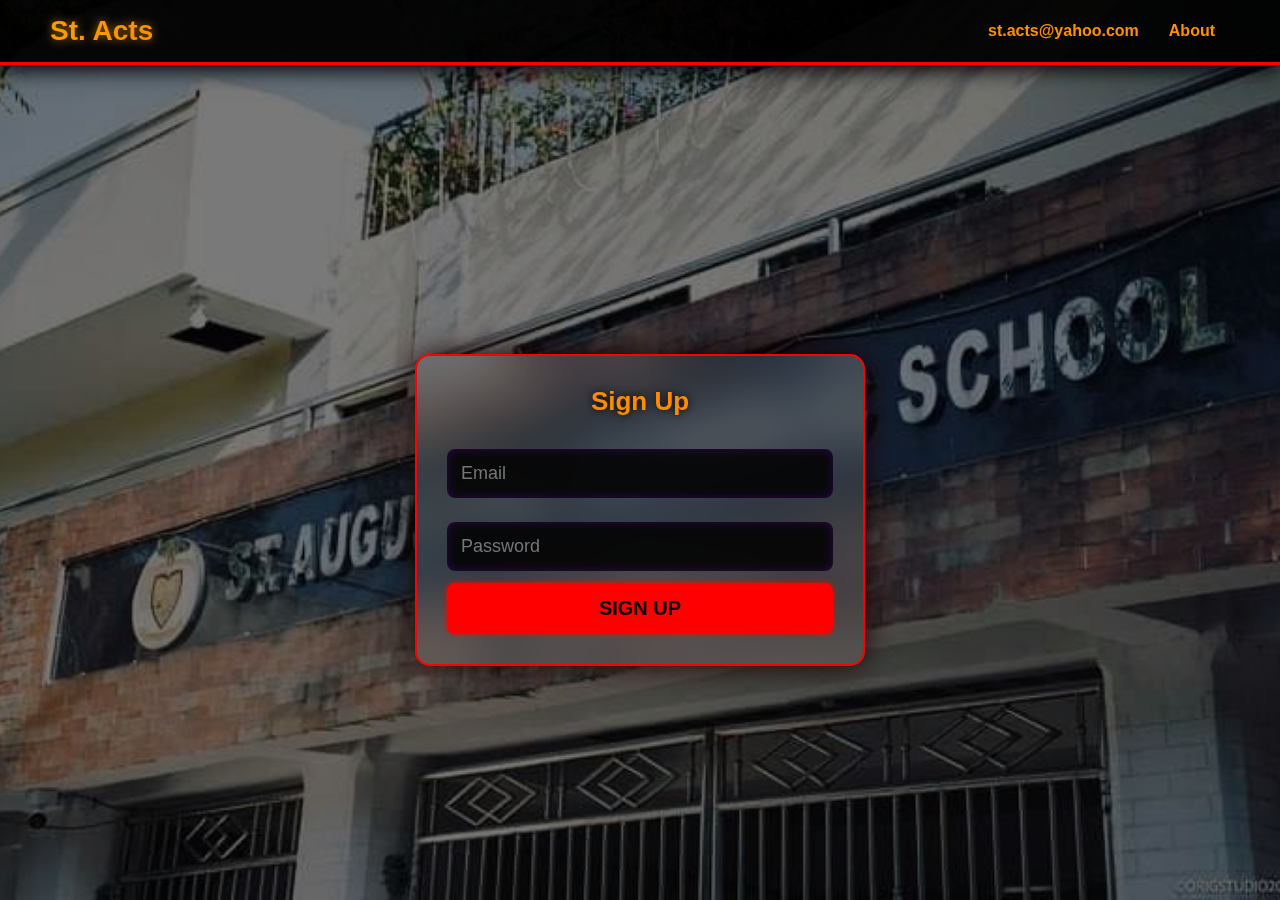
<file: index.html>
<!DOCTYPE html>
<html lang="en">
<head>
    <meta charset="UTF-8">
    <meta name="viewport" content="width=device-width, initial-scale=1.0">
    <title>Sign Up</title>
    <link rel="stylesheet" href="style.css">
</head>
<body>

    <!-- Header with School Name and Navigation -->
  <header>
    <h1 class="school-name">St. Acts</h1>
    <nav>
        <ul>
            <li><a href="mailto:st.acts@yahoo.com">st.acts@yahoo.com</a></li>
            <li><a href="#aboutModal" class="about-button" onclick="openModal()">About</a></li>
        </ul>
    </nav>
</header>

    <!-- About Modal -->
    <div id="aboutModal" class="modal">
        <div class="modal-content">
            <a href="#" class="close" onclick="closeModal()">&times;</a>
            <h2>Brief History of St. Augustine</h2>
<p>
    St. Augustine Catholic School started its humble beginning in the year 1998. It was a response to the call of the parents as to where they would send their children after their pre-school education at Mater Carmeli School - a kindergarten school established by the Carmelite Sisters in the year 1972. The same question was also raised by many parishioners on their need for Catholic education in Dumangas, for by this time, they were sending their children to St. Paul School in Barotac Nuevo or the Sacred Heart School in Zarraga.
</p>
<p>
    Monsignor Ramon A. Pet, the parish priest then, studied the possibility of putting up a school. Together with a group of parents, they formed an association known up to this day as St. Augustine Dumangas Catholic Community Educational Association (SADCCEA). Through their voluntary and committed services, the Dumangas Catholic School Inc. was organized and registered with the Security and Exchange Commission (SEC). Their primary purpose was: "A school that will serve as a venue to educate and form young children and to offer a sound and complete Catholic education. This will promote intellectual and moral development and produce graduates of high moral values, honest in their way of life, and committed to work for the common good."
</p>
<p>
    On June 8, 1998, Msgr. Jose M. Gamboa officiated the Thanksgiving Mass and blessed the two-classroom building. This marked the beginning of St. Augustine Catholic School - a Parochial School.
</p>
<p>
    In his desire to expand the school, Msgr. Pet initially started the High School Department by opening the first year of high school. This was cut short because he was transferred to Barotac Nuevo as Parish Priest. On November 17, 2002, Rev. Fr. Rolando S. Suplido assumed the role of Parish Priest of Dumangas and took leadership of the school. In his desire to cater to the needs of poor but deserving students, a complete high school was then offered. The school became a qualified recipient of the Fund for Assistance to Private Education (FAPE) through the Government Assistance to Students and Teachers for Private Education (GASTPE).
</p>
<p>
    Since then, enrollment increased significantly, prompting the school, with the help of parents, to build additional structures made of light materials (nipa and bamboo), which are still in use today. Rev. Fr. Rolando S. Suplido ended his term as the School Director in November 2008, leaving behind significant contributions for the school's improvement.
</p>
<p>
    In the same year, Rev. Fr. John C. Taclain assumed office as the new school director. During his term, he worked for the improvement of school operations guided by the Manual of Regulations for Parochial Schools (MORPS). He institutionalized the Financial Program of the School and the standardization of salaries. His desire to improve the school's physical aspects was initiated but did not progress due to limited funds. Rev. Fr. John C. Taclain resigned from his post in May 2011 to prioritize his priestly ministry as Parish Priest of St. Augustine.
</p>
<p>
    In due time, the school was put under the supervision of Fr. Ely Rafael D. Fuentes, the school director of St. Julian Academy and Superintendent of the Parochial Schools of Jaro, until the formal appointment of Rev. Fr. Jesus Glofel H. Mana-ay.
</p>
<p>
    On November 1, 2011, Rev. Fr. Jesus Glofel H. Mana-ay assumed office as a full-time School Director.
</p>
        </div>
    </div>

    <!-- Sign-Up Form -->
    <div class="form-container">
        <h2>Sign Up</h2>
        <form action="application.html" method="get">
            <input type="email" name="email" placeholder="Email" required>
            <input type="password" name="password" placeholder="Password" required>
            <button type="submit">Sign Up</button>
        </form>
    </div>

    <script>
        function openModal() {
            document.body.classList.add("modal-open");
        }
        function closeModal() {
            document.body.classList.remove("modal-open");
        }
    </script>

</body>
</file>
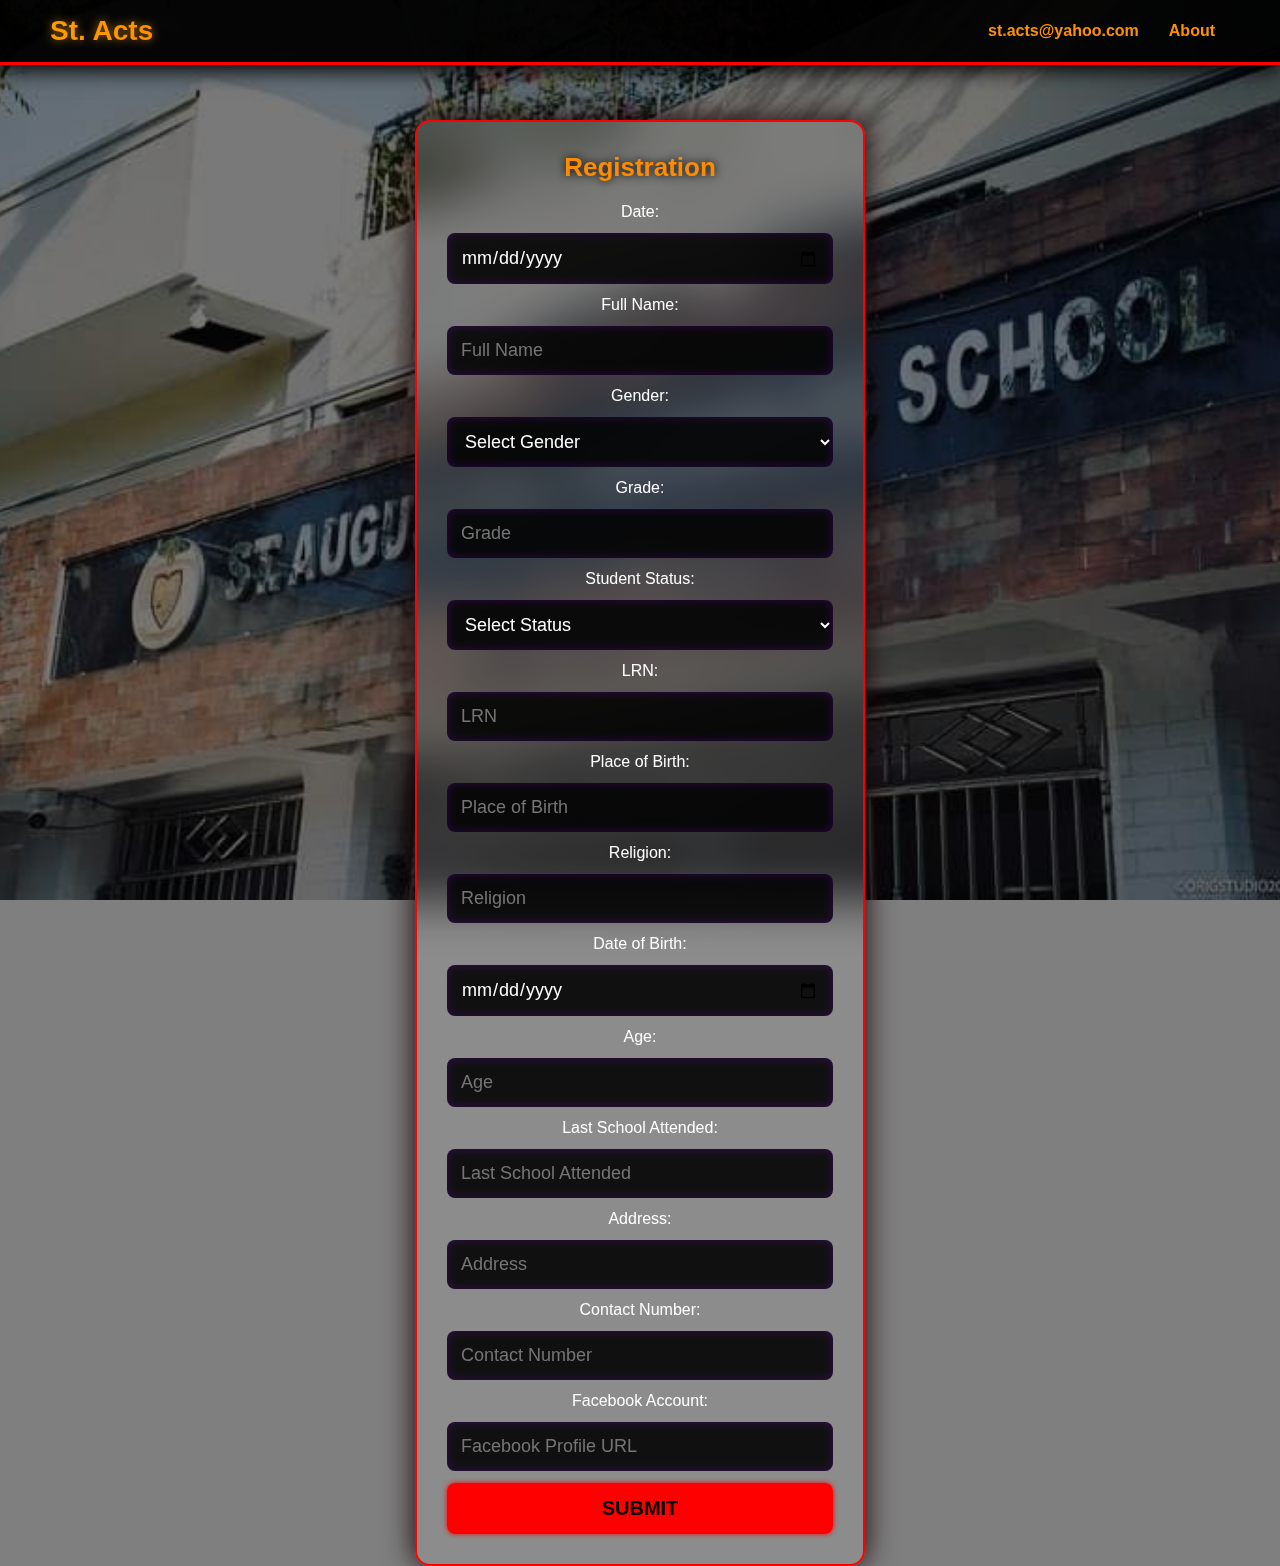
<file: application.html>
<!DOCTYPE html>
<html lang="en">
<head>
    <meta charset="UTF-8">
    <meta name="viewport" content="width=device-width, initial-scale=1.0">
    <title>Registration</title>
    <link rel="stylesheet" href="style.css">
</head>
<body>
      <!-- Header with School Name and Navigation -->
<header>
    <h1 class="school-name">St. Acts</h1>
    <nav>
        <ul>
            <li><a href="mailto:st.acts@yahoo.com">st.acts@yahoo.com</a></li>
            <li><a href="#aboutModal" class="about-button">About</a></li>
        </ul>
    </nav>
</header>

<!-- About Modal -->
<div id="aboutModal" class="modal">
    <div class="modal-content">
        <a href="#" class="close">&times;</a>
        <h2>Brief History of St. Augustine</h2>
        <p>
            St. Augustine Catholic School started its humble beginning in the year 1998. It was a response to the call of the parents as to where they would send their children after their pre-school education at Mater Carmeli School - a kindergarten school established by the Carmelite Sisters in the year 1972. The same question was also raised by many parishioners on their need for Catholic education in Dumangas, for by this time, they were sending their children to St. Paul School in Barotac Nuevo or the Sacred Heart School in Zarraga.
        </p>
        <p>
            Monsignor Ramon A. Pet, the parish priest then, studied the possibility of putting up a school. Together with a group of parents, they formed an association known up to this day as St. Augustine Dumangas Catholic Community Educational Association (SADCCEA). Through their voluntary and committed services, the Dumangas Catholic School Inc. was organized and registered with the Security and Exchange Commission (SEC). Their primary purpose was: "A school that will serve as a venue to educate and form young children and to offer a sound and complete Catholic education. This will promote intellectual and moral development and produce graduates of high moral values, honest in their way of life, and committed to work for the common good."
        </p>
        <p>
            On June 8, 1998, Msgr. Jose M. Gamboa officiated the Thanksgiving Mass and blessed the two-classroom building. This marked the beginning of St. Augustine Catholic School - a Parochial School.
        </p>
        <p>
            In his desire to expand the school, Msgr. Pet initially started the High School Department by opening the first year of high school. This was cut short because he was transferred to Barotac Nuevo as Parish Priest. On November 17, 2002, Rev. Fr. Rolando S. Suplido assumed the role of Parish Priest of Dumangas and took leadership of the school. In his desire to cater to the needs of poor but deserving students, a complete high school was then offered. The school became a qualified recipient of the Fund for Assistance to Private Education (FAPE) through the Government Assistance to Students and Teachers for Private Education (GASTPE).
        </p>
        <p>
            Since then, enrollment increased significantly, prompting the school, with the help of parents, to build additional structures made of light materials (nipa and bamboo), which are still in use today. Rev. Fr. Rolando S. Suplido ended his term as the School Director in November 2008, leaving behind significant contributions for the school's improvement.
        </p>
        <p>
            In the same year, Rev. Fr. John C. Taclain assumed office as the new school director. During his term, he worked for the improvement of school operations guided by the Manual of Regulations for Parochial Schools (MORPS). He institutionalized the Financial Program of the School and the standardization of salaries. His desire to improve the school's physical aspects was initiated but did not progress due to limited funds. Rev. Fr. John C. Taclain resigned from his post in May 2011 to prioritize his priestly ministry as Parish Priest of St. Augustine.
        </p>
        <p>
            In due time, the school was put under the supervision of Fr. Ely Rafael D. Fuentes, the school director of St. Julian Academy and Superintendent of the Parochial Schools of Jaro, until the formal appointment of Rev. Fr. Jesus Glofel H. Mana-ay.
        </p>
        <p>
            On November 1, 2011, Rev. Fr. Jesus Glofel H. Mana-ay assumed office as a full-time School Director.
        </p>
    </div>
</div>
    <div class="form-container">
        <form action="thankyou.html" method="get">
            <h2>Registration</h2>
            
            <label for="date">Date:</label>
            <input type="date" id="date" name="date" required>
            
            <label for="fullname">Full Name:</label>
            <input type="text" id="fullname" name="fullname" placeholder="Full Name" required>
            
            <label for="gender">Gender:</label>
            <select id="gender" name="gender" required>
                <option value="">Select Gender</option>
                <option value="male">Male</option>
                <option value="female">Female</option>
                <option value="other">Other</option>
            </select>
            
            <label for="grade">Grade:</label>
            <input type="text" id="grade" name="grade" placeholder="Grade" required>
            
            <label for="status">Student Status:</label>
            <select id="status" name="status" required>
                <option value="">Select Status</option>
                <option value="new">New Student</option>
                <option value="old">Old Student</option>
            </select>
            
            <label for="lrn">LRN:</label>
            <input type="text" id="lrn" name="lrn" placeholder="LRN" required>
            
            <label for="birthplace">Place of Birth:</label>
            <input type="text" id="birthplace" name="birthplace" placeholder="Place of Birth" required>
            
            <label for="religion">Religion:</label>
            <input type="text" id="religion" name="religion" placeholder="Religion" required>
            
            <label for="dob">Date of Birth:</label>
            <input type="date" id="dob" name="dob" required>
            
            <label for="age">Age:</label>
            <input type="number" id="age" name="age" placeholder="Age" required>
            
            <label for="lastschool">Last School Attended:</label>
            <input type="text" id="lastschool" name="lastschool" placeholder="Last School Attended" required>
            
            <label for="address">Address:</label>
            <input type="text" id="address" name="address" placeholder="Address" required>
            
            <label for="contact">Contact Number:</label>
            <input type="tel" id="contact" name="contact" placeholder="Contact Number" required>
            
            <label for="facebook">Facebook Account:</label>
            <input type="url" id="facebook" name="facebook" placeholder="Facebook Profile URL" required>
            
            <button type="submit">Submit</button>
        </form>
    </div>
</body>
</html>
</file>
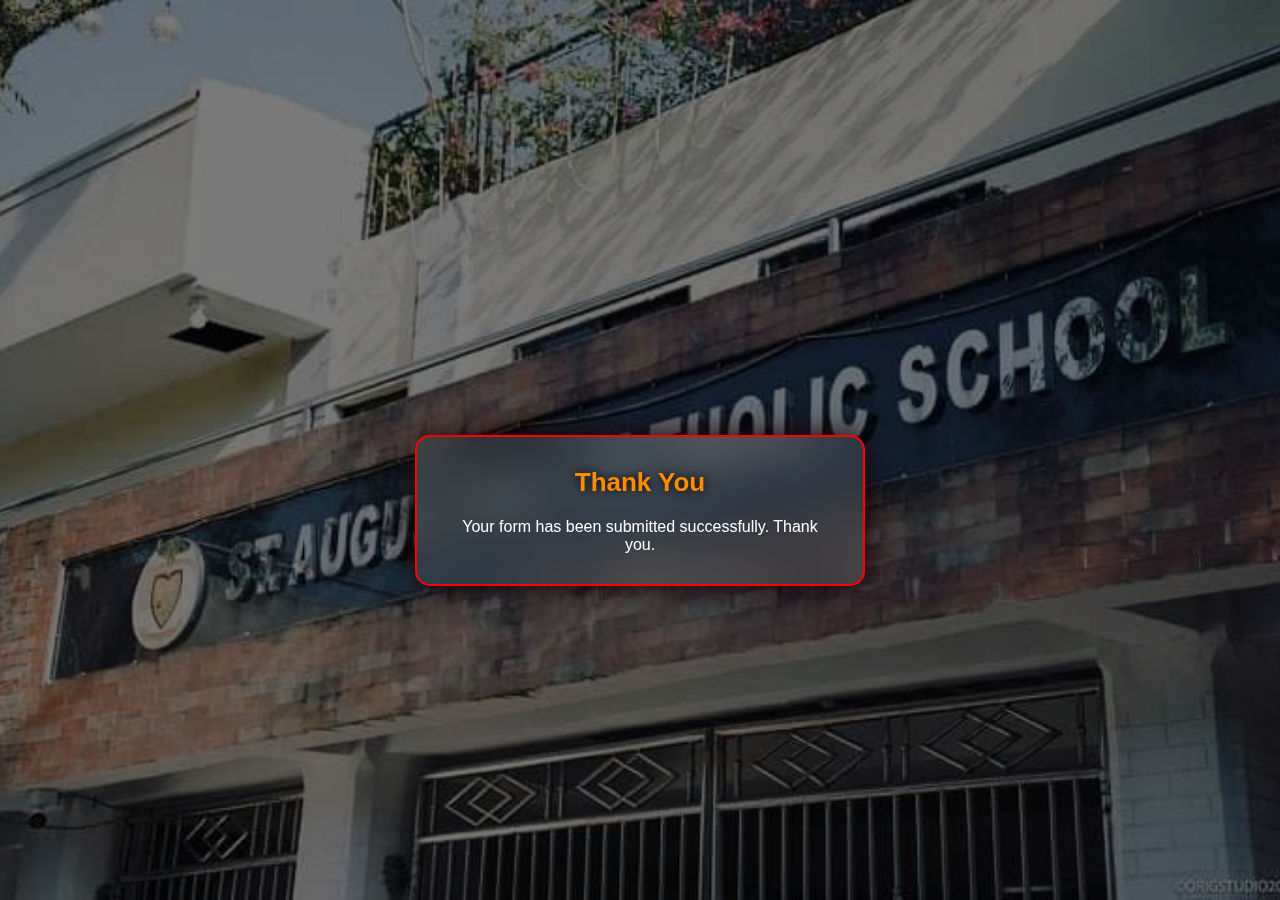
<file: thankyou.html>
<!DOCTYPE html>
<html lang="en">
<head>
    <meta charset="UTF-8">
    <meta name="viewport" content="width=device-width, initial-scale=1.0">
    <title>Thank You</title>
    <link rel="stylesheet" href="style.css">
</head>
<body>
    <div class="form-container">
        <h2>Thank You</h2>
        <p>Your form has been submitted successfully. Thank you.</p>
    </div>
</body>
</html>
</file>
<file: style.css>
/* RESET & UNIVERSAL STYLING */
* {
    margin: 0;
    padding: 0;
    box-sizing: border-box;
    font-family: 'Poppins', sans-serif;
    transition: all 0.3s ease-in-out;
}

/* BACKGROUND - AMOLED BLACK */
body {
    background: #000000;
    color: #ffffff;
    display: flex;
    flex-direction: column;
    align-items: center;
    justify-content: center;
    min-height: 100vh;
    width: 100%;
    overflow-x: hidden;
}

/* PAGE LOADING EFFECT */
body {
    animation: fadeIn 0.9s ease-in-out;
}
@keyframes fadeIn {
    from { opacity: 0; }
    to { opacity: 1; }
}

/* NAVBAR - CYBERPUNK STYLE */
header {
    width: 100%;
    position: fixed;
    top: 0;
    background: rgba(0, 0, 0, 0.95);
    box-shadow: 0 5px 20px rgb(0, 0, 0);
    border-bottom: 3px solid #ff0000;
    display: flex;
    justify-content: space-between;
    align-items: center;
    padding: 15px 50px;
    z-index: 100;
}

header h1 {
    font-size: 28px;
    background: linear-gradient(90deg, #ff9900, #ff8800);
    -webkit-background-clip: text;
    -webkit-text-fill-color: transparent;
    font-weight: bold;
    text-shadow: 0 0 10px rgba(255, 170, 0, 0.636);
}

nav ul {
    list-style: none;
    display: flex;
}

nav ul li {
    margin: 0 15px;
}

nav ul li a {
    text-decoration: none;
    color: #ff9100;
    font-weight: bold;
    font-size: 16px;
    transition: 0.3s;
}

nav ul li a:hover {
    color: #ff4500;
    text-shadow: 0 0 15px #ff4500;
}

/* FORM CONTAINER - NEXT LEVEL DESIGN */
.form-container {
    background: rgba(255, 255, 255, 0.1);
    padding: 30px;
    border-radius: 15px;
    text-align: center;
    width: 90%;
    max-width: 450px;
    backdrop-filter: blur(25px);
    box-shadow: 0 0 30px rgb(25, 0, 0);
    margin-top: 120px;
    border: 2px solid rgb(255, 0, 0);
    animation: slideIn 0.8s ease-in-out;
}

/* FORM FADE-IN EFFECT */
@keyframes slideIn {
    from { transform: translateY(20px); opacity: 0; }
    to { transform: translateY(0); opacity: 1; }
}

/* FORM TITLE */
.form-container h2 {
    color: #ff8c00;
    margin-bottom: 20px;
    font-size: 26px;
    text-shadow: 0 0 10px rgb(0, 0, 0);
}

/* INPUT FIELDS - GLASS EFFECT */
.form-container input,
.form-container select {
    width: 100%;
    padding: 14px;
    margin: 12px 0;
    border: none;
    border-radius: 8px;
    background: rgba(0, 0, 0, 0.89);
    color: rgb(255, 255, 255);
    font-size: 18px;
    outline: none;
    backdrop-filter: blur(20px);
    box-shadow: inset 0 0 10px rgba(144, 0, 255, 0.255);
    transition: 0.3s;
}

/* INPUT HOVER & FOCUS */
.form-container input:focus,
.form-container select:focus {
    border: 2px solid #170074;
    box-shadow: 0 0 15px rgba(102, 0, 255, 0.6);
}

/* BUTTON - MAXIMUM LEVEL */
.form-container button {
    width: 100%;
    padding: 14px;
    background: linear-gradient(90deg, #ff0000, #fe0000);
    color: black;
    font-weight: bold;
    border: none;
    border-radius: 8px;
    cursor: pointer;
    transition: 0.3s;
    font-size: 20px;
    text-transform: uppercase;
    box-shadow: 0 0 5px rgba(255, 0, 0, 0.997);
}

/* BUTTON HOVER */
.form-container button:hover {
    background: linear-gradient(90deg, #6600fe, #ff0000);
    color: white;
    box-shadow: 0 0 25px #000000d3;
}

/* MODAL BACKGROUND */
.modal {
    display: none;
    position: fixed;
    top: 0;
    left: 0;
    width: 100%;
    height: 100%;
    background: rgba(0, 0, 0, 0.8); /* Darkens background */
    backdrop-filter: blur(5px); /* Blurred effect */
    justify-content: center;
    align-items: center;
    z-index: 200; /* Ensures it's above everything */
}

/* MODAL CONTENT */
.modal-content {
    background: rgba(0, 0, 0, 0.95);
    padding: 20px;
    width: 70%;
    max-width: 600px;
    max-height: 80vh;
    overflow-y: auto;
    border-radius: 15px;
    box-shadow: 0 0 30px rgba(97, 0, 0, 0.745);
    text-align: left;
    color: white;
    position: relative;
    z-index: 250; /* Ensures content is above background */
}

/* SCROLLBAR FOR MODAL CONTENT */
.modal-content::-webkit-scrollbar {
    width: 5px;
}

.modal-content::-webkit-scrollbar-thumb {
    background: #00FFFF;
    border-radius: 5px;
}

.modal-content h2 {
    text-align: center;
    color: #ff4d00;
    margin-bottom: 10px;
}

/* CLOSE BUTTON */
.close {
    position: absolute;
    top: 10px;
    right: 15px;
    font-size: 24px;
    color: #ff0000;
    cursor: pointer;
    text-decoration: none;
}

/* DIM BACKGROUND WHEN MODAL OPENS */
body.modal-open {
    overflow: hidden;
}

/* ABOUT MODAL OPENING */
.modal:target {
    display: flex;
}

/* RESPONSIVE DESIGN */
@media screen and (max-width: 768px) {
    .modal-content {
        width: 90%;
        max-height: 85vh;
    }
}
/* INTRO PAGE (SIGN-UP PAGE) BACKGROUND */
body {
    background: url('Images/school.jpg') no-repeat center center;
    background-size: cover; /* Ensures it covers the entire screen dynamically */
    background-attachment: fixed; /* Keeps it fixed during scrolling */
    position: relative;
}

/* Dark Overlay Effect */
body::before {
    content: "";
    position: absolute;
    top: 0;
    left: 0;
    width: 100%;
    height: 100%;
    background: rgba(0, 0, 0, 0.5); /* Adjust for dim effect */
    z-index: -1; /* Keeps it behind the content */
}
/* HISTORY MODAL BACKGROUND */
#aboutModal .modal-content {
    background: linear-gradient(rgba(0, 0, 0, 0.6), rgba(0, 0, 0, 0.6)), 
                url('Images/statue.jpg') no-repeat center center/cover;
}
</file>
